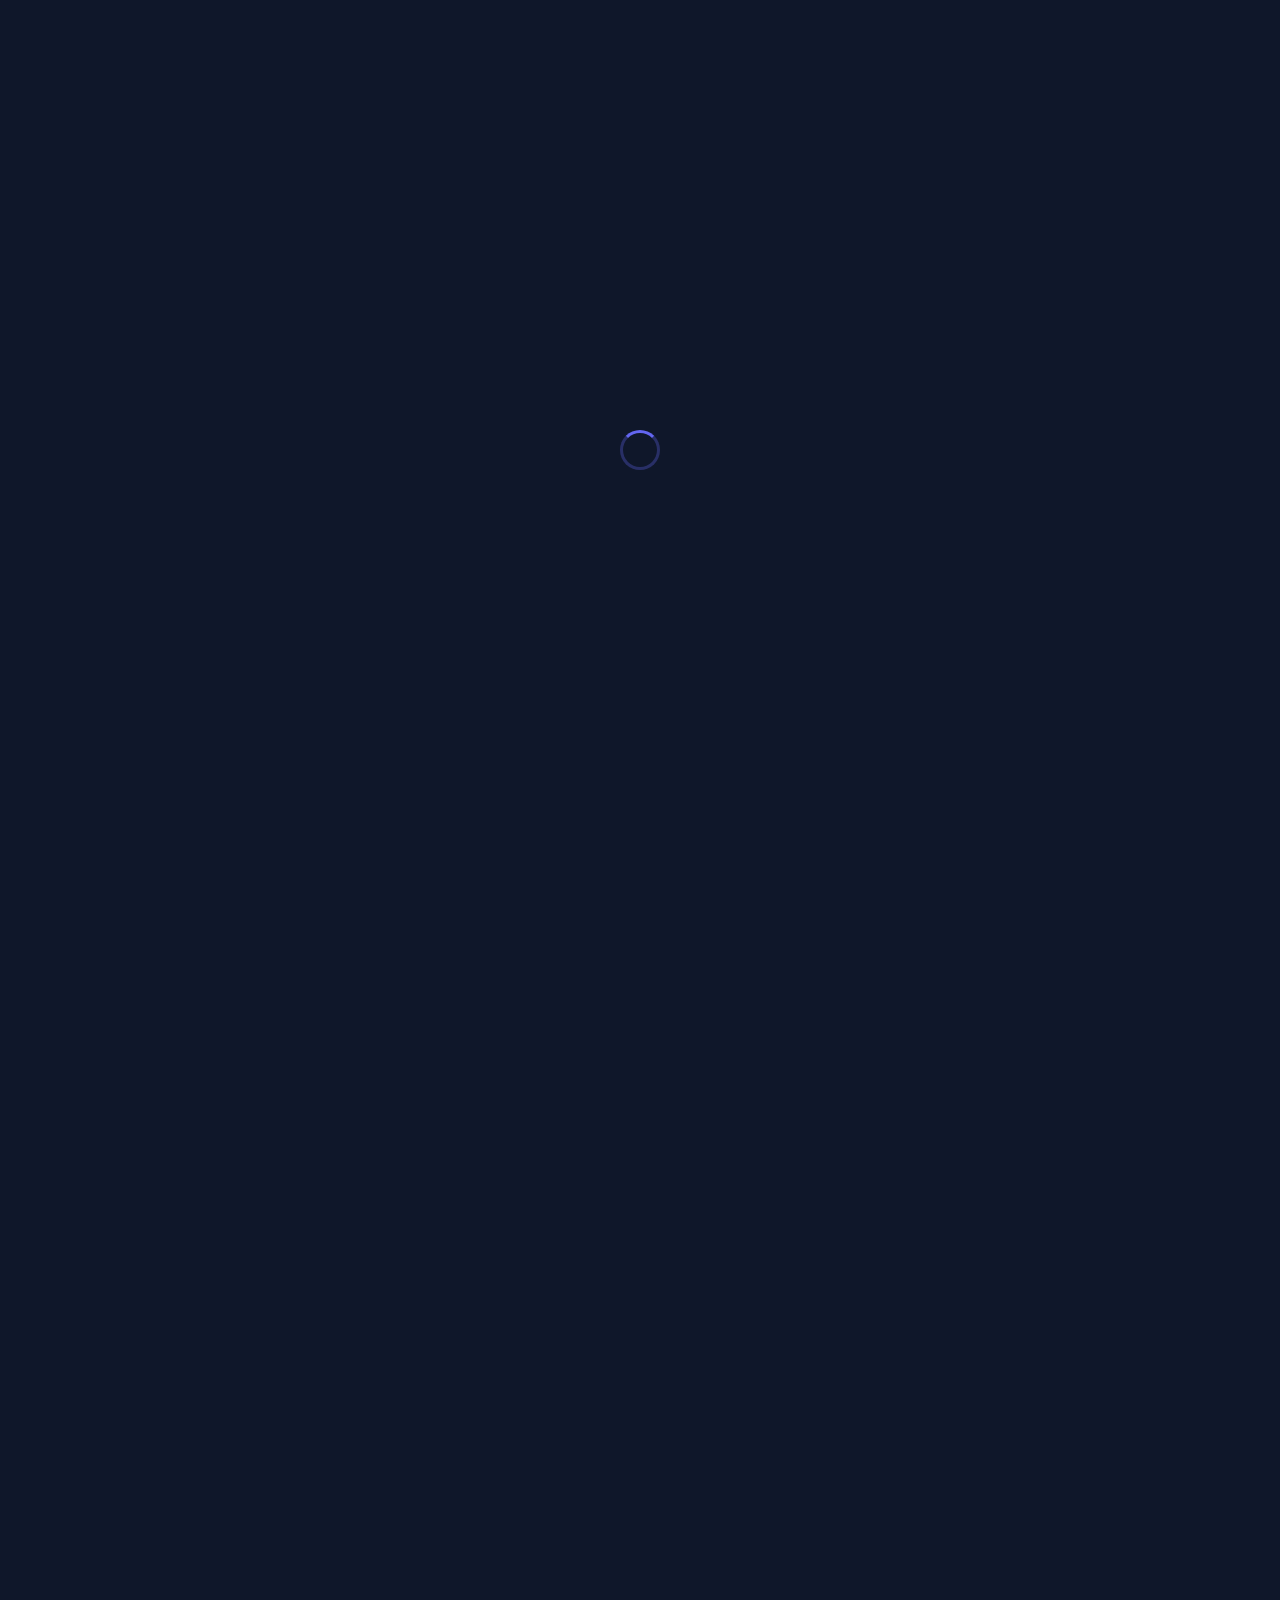
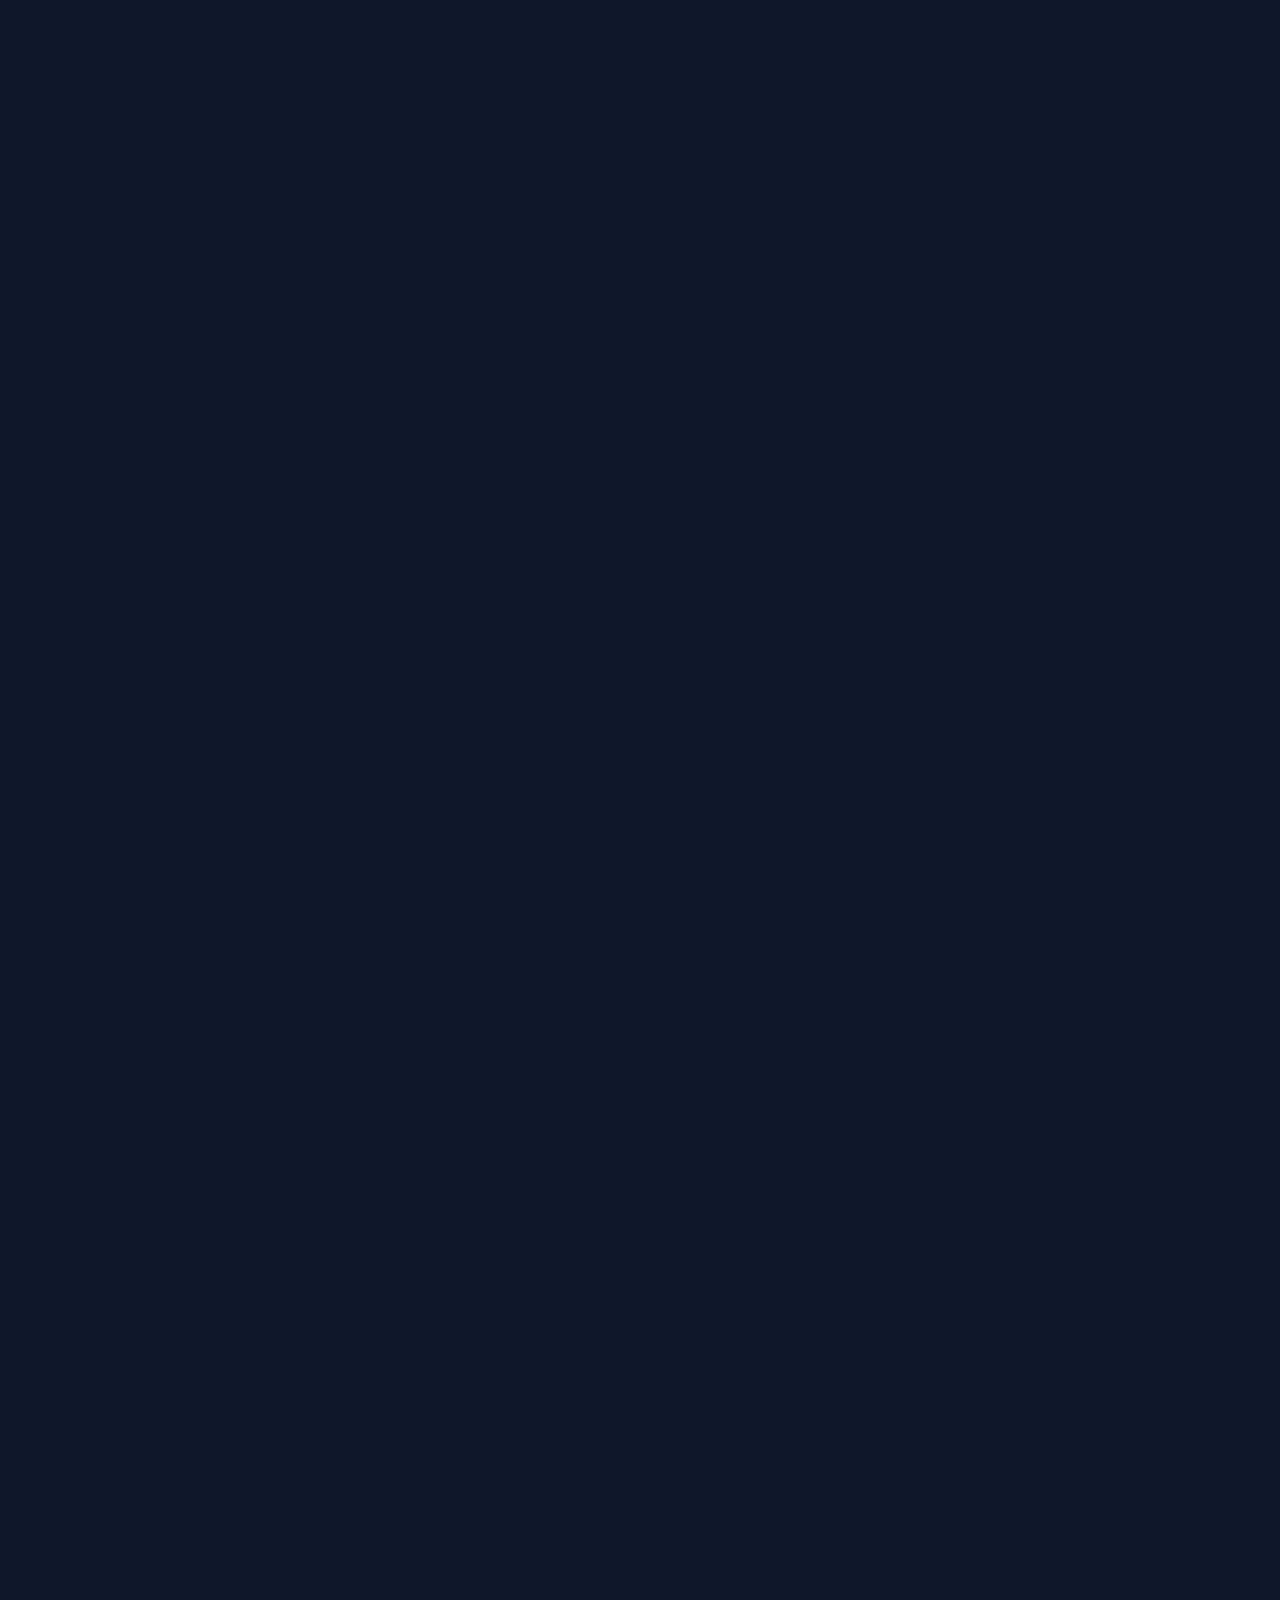
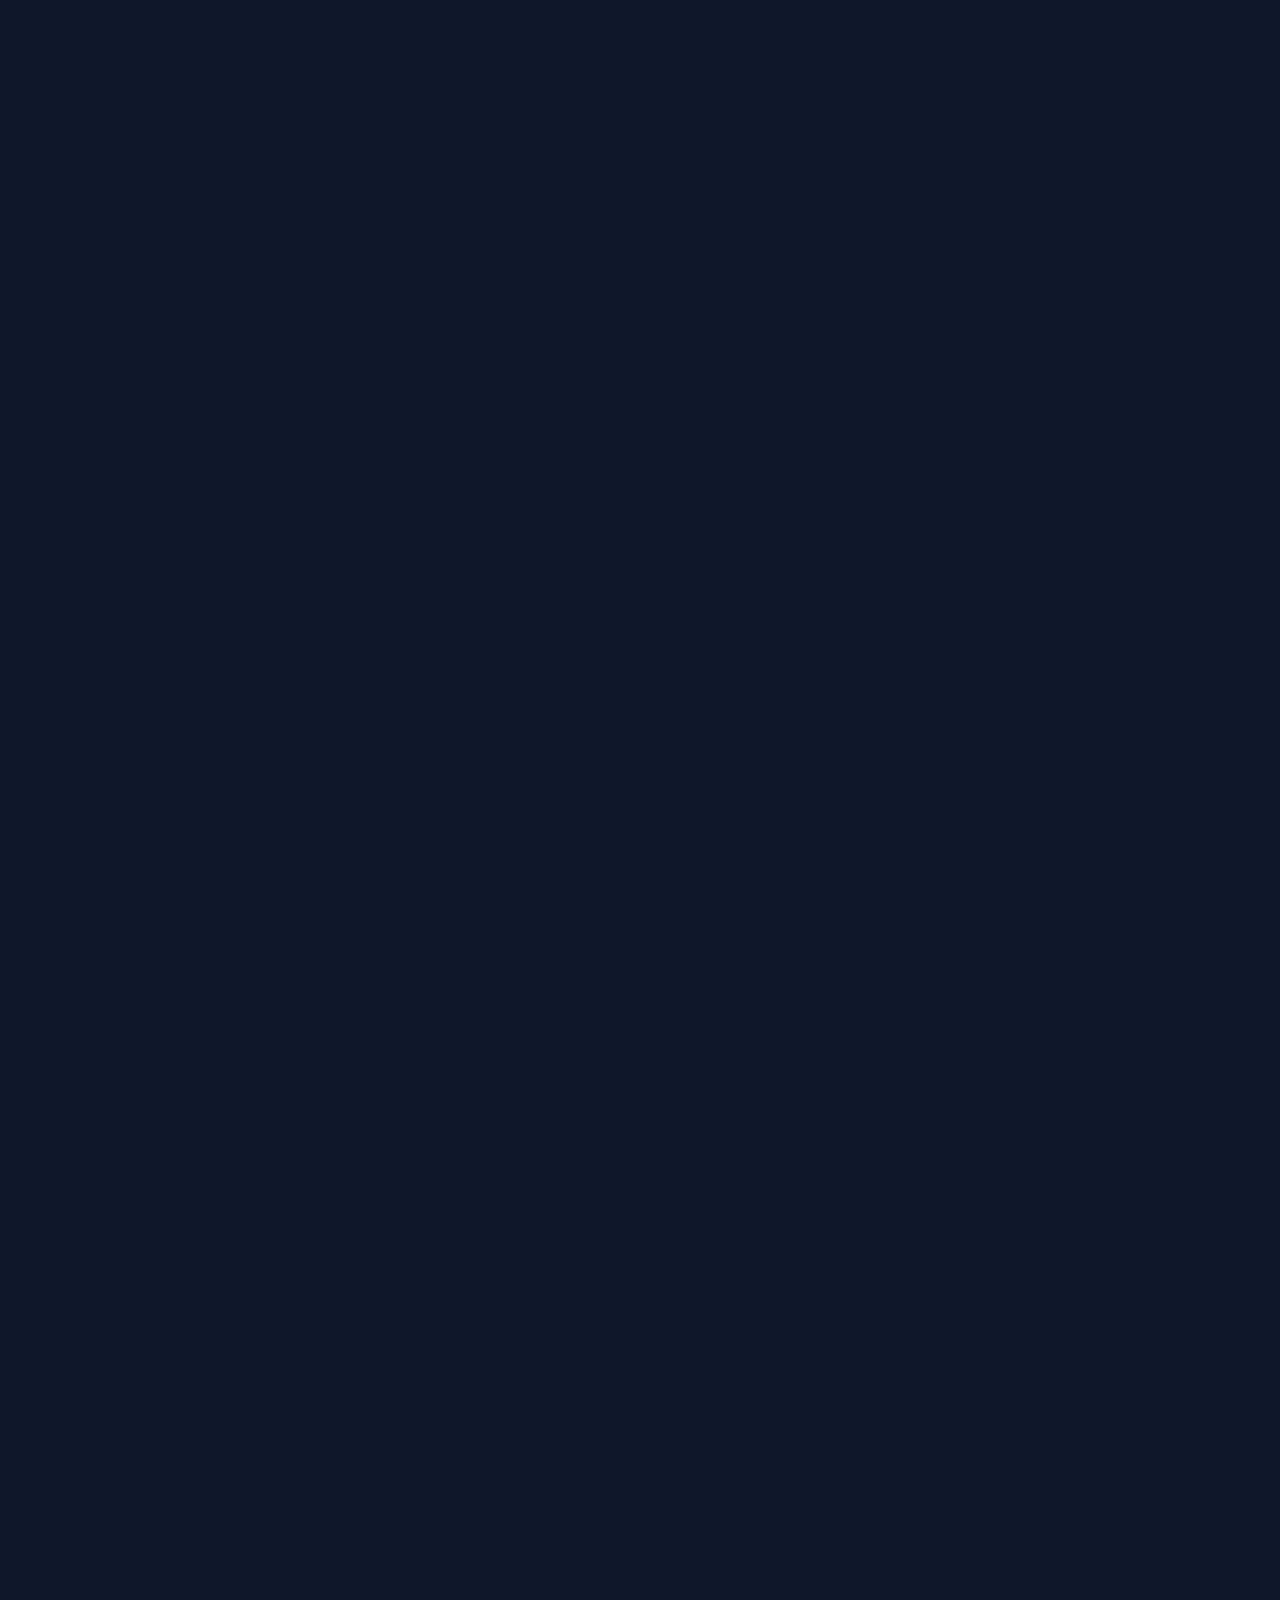
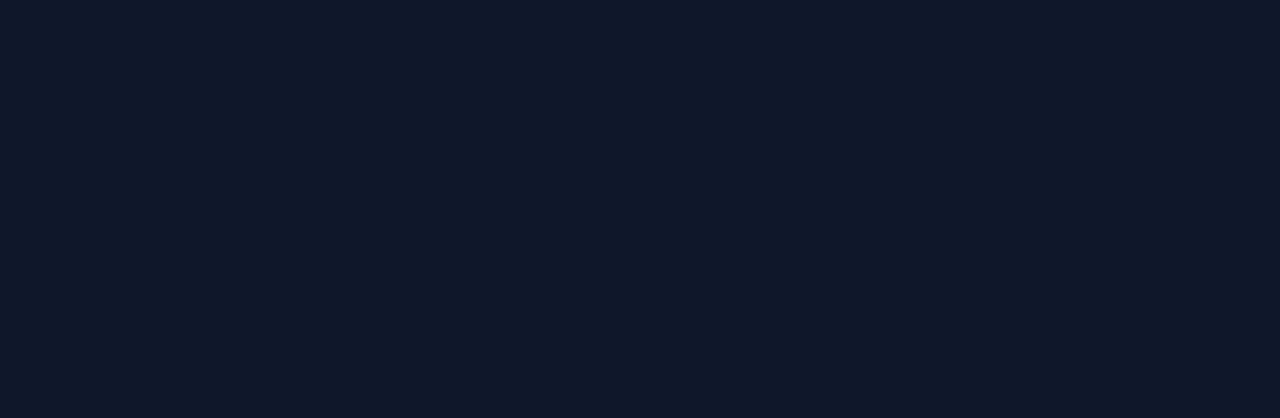
<file: index.html>
<!DOCTYPE html>
<html lang="pt-br">
<head>
    <meta charset="UTF-8">
    <meta name="viewport" content="width=device-width, initial-scale=1.0">
    <meta name="description" content="Portfolio de Fellipe Farias, desenvolvedor full stack especializado em sites profissionais e experiências digitais interativas.">
    <title>Fellipe Farias - Desenvolvedor Full Stack</title>
    <link href="https://cdnjs.cloudflare.com/ajax/libs/font-awesome/6.0.0/css/all.min.css" rel="stylesheet">
    <link rel="stylesheet" href="styles.css">
</head>
<body>
    <!-- Loading Screen -->
    <div class="loading-screen">
        <div class="loader"></div>
    </div>

    <!-- Scroll Progress -->
    <div class="scroll-progress"></div>

    <!-- Custom Cursor -->
    <div class="cursor"></div>
    <div class="cursor-follower"></div>

    <!-- Animated Background -->
    <div class="bg-animation"></div>

    <!-- Navigation -->
    <nav>
        <ul class="nav-links">
            <li><a href="#inicio">Início</a></li>
            <li><a href="#sobre">Sobre</a></li>
            <li><a href="#projetos">Projetos</a></li>
            <li><a href="#servicos">Serviços</a></li>
            <li><a href="#depoimentos">Depoimentos</a></li>
            <li><a href="#contato">Contato</a></li>
        </ul>
    </nav>

    <!-- Hero Section -->
    <section id="inicio" class="hero">
        <div class="floating-element"><div class="floating-shape"></div></div>
        <div class="floating-element"><div class="floating-shape"></div></div>
        <div class="floating-element"><div class="floating-shape"></div></div>
        <div class="floating-element"><div class="floating-shape"></div></div>
        
        <div class="hero-content">
            <h1>FELLIPE FARIAS</h1>
            <div class="hero-subtitle">Desenvolvedor Full Stack</div>
            <p class="hero-description">Transformando ideias em realidade digital através de <strong>criação de sites profissionais</strong> e experiências interativas de última geração.</p>
            <div class="cta-group">
                <a href="#contato" class="cta-primary">Vamos conversar</a>
                <a href="#projetos" class="cta-secondary">Ver projetos</a>
            </div>
        </div>
    </section>

            <!-- About Section -->
        <section id="sobre" class="animate-on-scroll">
            <div class="container">
                <h2 class="section-title">Sobre Mim</h2>
                <div class="about-grid">
                    <div class="about-image">
                        <div class="profile-image">
                            <img src="perfil.jpg" alt="Fellipe Farias dos Santos" class="profile-photo">
                        </div>
                    </div>
                    <div class="about-text">
                        <h3>Fellipe Farias dos Santos</h3>
                        <p>Sou um desenvolvedor full stack apaixonado por criar experiências digitais únicas e impactantes. Com expertise em design responsivo e desenvolvimento web moderno, transformo visões em realidade, seja para sites corporativos, e-commerces ou aplicações interativas.</p>
                        <p>Meu foco é entregar soluções que combinam funcionalidade, estética e performance, sempre com um toque de criatividade. Trabalho com as mais recentes tecnologias para garantir que cada projeto seja memorável e eficaz.</p>
                        <div class="skills-grid">
                            <div class="skill-item">
                                <i class="fab fa-html5"></i>
                                <p>HTML5</p>
                            </div>
                            <div class="skill-item">
                                <i class="fab fa-css3-alt"></i>
                                <p>CSS3</p>
                            </div>
                            <div class="skill-item">
                                <i class="fab fa-js"></i>
                                <p>JavaScript</p>
                            </div>
                            <div class="skill-item">
                                <i class="fab fa-react"></i>
                                <p>React</p>
                            </div>
                            <div class="skill-item">
                                <i class="fab fa-node"></i>
                                <p>Node.js</p>
                            </div>
                            <div class="skill-item">
                                <i class="fas fa-database"></i>
                                <p>MongoDB</p>
                            </div>
                        </div>
                    </div>
                </div>
            </div>
        </section>

    <!-- Projects Section -->
    <section id="projetos" class="animate-on-scroll">
        <div class="container">
            <h2 class="section-title">Projetos</h2>
            <div class="projects-grid">
                <div class="project-card">
                    <div class="project-image">
                        <i class="fas fa-laptop-code"></i>
                    </div>
                    <div class="project-content">
                        <h3>E-commerce Momentum</h3>
                        <p>Uma plataforma de e-commerce personalizada com carrinho, pagamentos e design responsivo.</p>
                        <div class="tech-stack">
                            <span class="tech-tag">React</span>
                            <span class="tech-tag">Node.js</span>
                            <span class="tech-tag">Stripe</span>
                        </div>
                        <a href="project1.html" class="cta-primary">Ver detalhes</a>
                    </div>
                </div>
                <div class="project-card">
                    <div class="project-image">
                        <i class="fas fa-utensils"></i>
                    </div>
                    <div class="project-content">
                        <h3>Village Artesanal Burguer</h3>
                        <p>Site interativo com cardápio dinâmico e pedidos via WhatsApp.</p>
                        <div class="tech-stack">
                            <span class="tech-tag">HTML</span>
                            <span class="tech-tag">Tailwind CSS</span>
                            <span class="tech-tag">JavaScript</span>
                        </div>
                        <a href="project2.html" class="cta-primary">Ver detalhes</a>
                    </div>
                </div>
                <div class="project-card">
                    <div class="project-image">
                        <i class="fas fa-home"></i>
                    </div>
                    <div class="project-content">
                        <h3>Santa Bárbara Resort</h3>
                        <p>Site imobiliário com tour virtual e filtros de propriedades.</p>
                        <div class="tech-stack">
                            <span class="tech-tag">React</span>
                            <span class="tech-tag">Tailwind CSS</span>
                            <span class="tech-tag">Alpine.js</span>
                        </div>
                        <a href="project3.html" class="cta-primary">Ver detalhes</a>
                    </div>
                </div>
            </div>
        </div>
    </section>

    <!-- Services Section -->
    <section id="servicos" class="animate-on-scroll">
        <div class="container">
            <h2 class="section-title">Serviços</h2>
            <div class="services-grid">
                <div class="service-card">
                    <div class="service-icon">
                        <i class="fas fa-code"></i>
                    </div>
                    <h3>Desenvolvimento Web</h3>
                    <p>Criação de sites responsivos com performance e escalabilidade.</p>
                </div>
                <div class="service-card">
                    <div class="service-icon">
                        <i class="fas fa-paint-brush"></i>
                    </div>
                    <h3>Design UI/UX</h3>
                    <p>Interfaces modernas e intuitivas para melhores experiências.</p>
                </div>
                <div class="service-card">
                    <div class="service-icon">
                        <i class="fas fa-mobile-alt"></i>
                    </div>
                    <h3>Aplicações Mobile</h3>
                    <p>Aplicativos híbridos otimizados para iOS e Android.</p>
                </div>
            </div>
        </div>
    </section>

    <!-- Testimonials Section -->
    <section id="depoimentos" class="animate-on-scroll">
        <div class="container">
            <h2 class="section-title">Depoimentos</h2>
            <div class="testimonials-grid">
                <div class="testimonial-card">
                    <div class="testimonial-content">
                        "Fellipe transformou nossa visão em um site incrível!"
                    </div>
                    <div class="testimonial-author">
                        <div class="author-avatar">M</div>
                        <div class="author-info">
                            <h4>Marina Silva</h4>
                            <p>CEO, Momentum Resorts</p>
                        </div>
                    </div>
                </div>
                <div class="testimonial-card">
                    <div class="testimonial-content">
                        "Excepcional! Aumentou o engajamento dos clientes."
                    </div>
                    <div class="testimonial-author">
                        <div class="author-avatar">J</div>
                        <div class="author-info">
                            <h4>João Mendes</h4>
                            <p>Dono, Village Artesanal Burguer</p>
                        </div>
                    </div>
                </div>
                <div class="testimonial-card">
                    <div class="testimonial-content">
                        "Profissionalismo e criatividade de alto nível."
                    </div>
                    <div class="testimonial-author">
                        <div class="author-avatar">L</div>
                        <div class="author-info">
                            <h4>Lucas Ferreira</h4>
                            <p>Gerente, Santa Bárbara Resort</p>
                        </div>
                    </div>
                </div>
            </div>
        </div>
    </section>

    <!-- Contact Section -->
    <section id="contato" class="animate-on-scroll">
        <div class="container">
            <h2 class="section-title">Contato</h2>
            <div class="contact-grid">
                <div class="contact-info">
                    <h3>Entre em Contato</h3>
                    <p>Transforme suas ideias em realidade! Envie uma mensagem ou me siga nas redes.</p>
                    <div class="contact-item">
                        <i class="fas fa-envelope"></i>
                        <p>fellipe.farias.santos@hmail.com</p>
                    </div>
                    <div class="contact-item">
                        <i class="fas fa-phone"></i>
                        <p>+55 (14) 99674-7772</p>
                    </div>
                    <div class="social-links">
                        <a href="www.linkedin.com/in/farias07br" class="social-link" target="_blank">
                            <i class="fab fa-linkedin"></i>
                        </a>
                        <a href="https://github.com/farias000" class="social-link" target="_blank">
                            <i class="fab fa-github"></i>
                        </a>
                        <a href="https://www.instagram.com/fellipeezl/" class="social-link" target="_blank">
                            <i class="fab fa-instagram"></i>
                        </a>
                    </div>
                </div>
                <div class="contact-form">
                    <form id="contact-form">
                        <div class="form-group">
                            <label for="name">Nome</label>
                            <input type="text" id="name" name="name" required>
                        </div>
                        <div class="form-group">
                            <label for="email">E-mail</label>
                            <input type="email" id="email" name="email" required>
                        </div>
                        <div class="form-group">
                            <label for="message">Mensagem</label>
                            <textarea id="message" name="message" required></textarea>
                        </div>
                        <button type="submit" class="submit-btn">Enviar Mensagem</button>
                    </form>
                </div>
            </div>
        </div>
    </section>

    <script src="script.js"></script>
            <!-- EmailJS scripts -->
        <script src="https://cdn.emailjs.com/dist/email.min.js"></script>
        <script>
        const PUBLIC_KEY = "MnQwFIcXJCzmFKoxK";
        const SERVICE_ID = "service_t62cy2e";
        const TEMPLATE_ID = "template_lpzk90l";

        emailjs.init(PUBLIC_KEY);

        document.getElementById("contact-form").addEventListener("submit", function (e) {
            e.preventDefault();

            emailjs.sendForm(SERVICE_ID, TEMPLATE_ID, this)
            .then(() => {
                alert("Mensagem enviada com sucesso!");
                this.reset();
            })
            .catch((error) => {
                alert("Erro ao enviar mensagem. Tente novamente.");
                console.error("Erro:", error);
            });
        });
        </script>


</body>
</html>
</file>
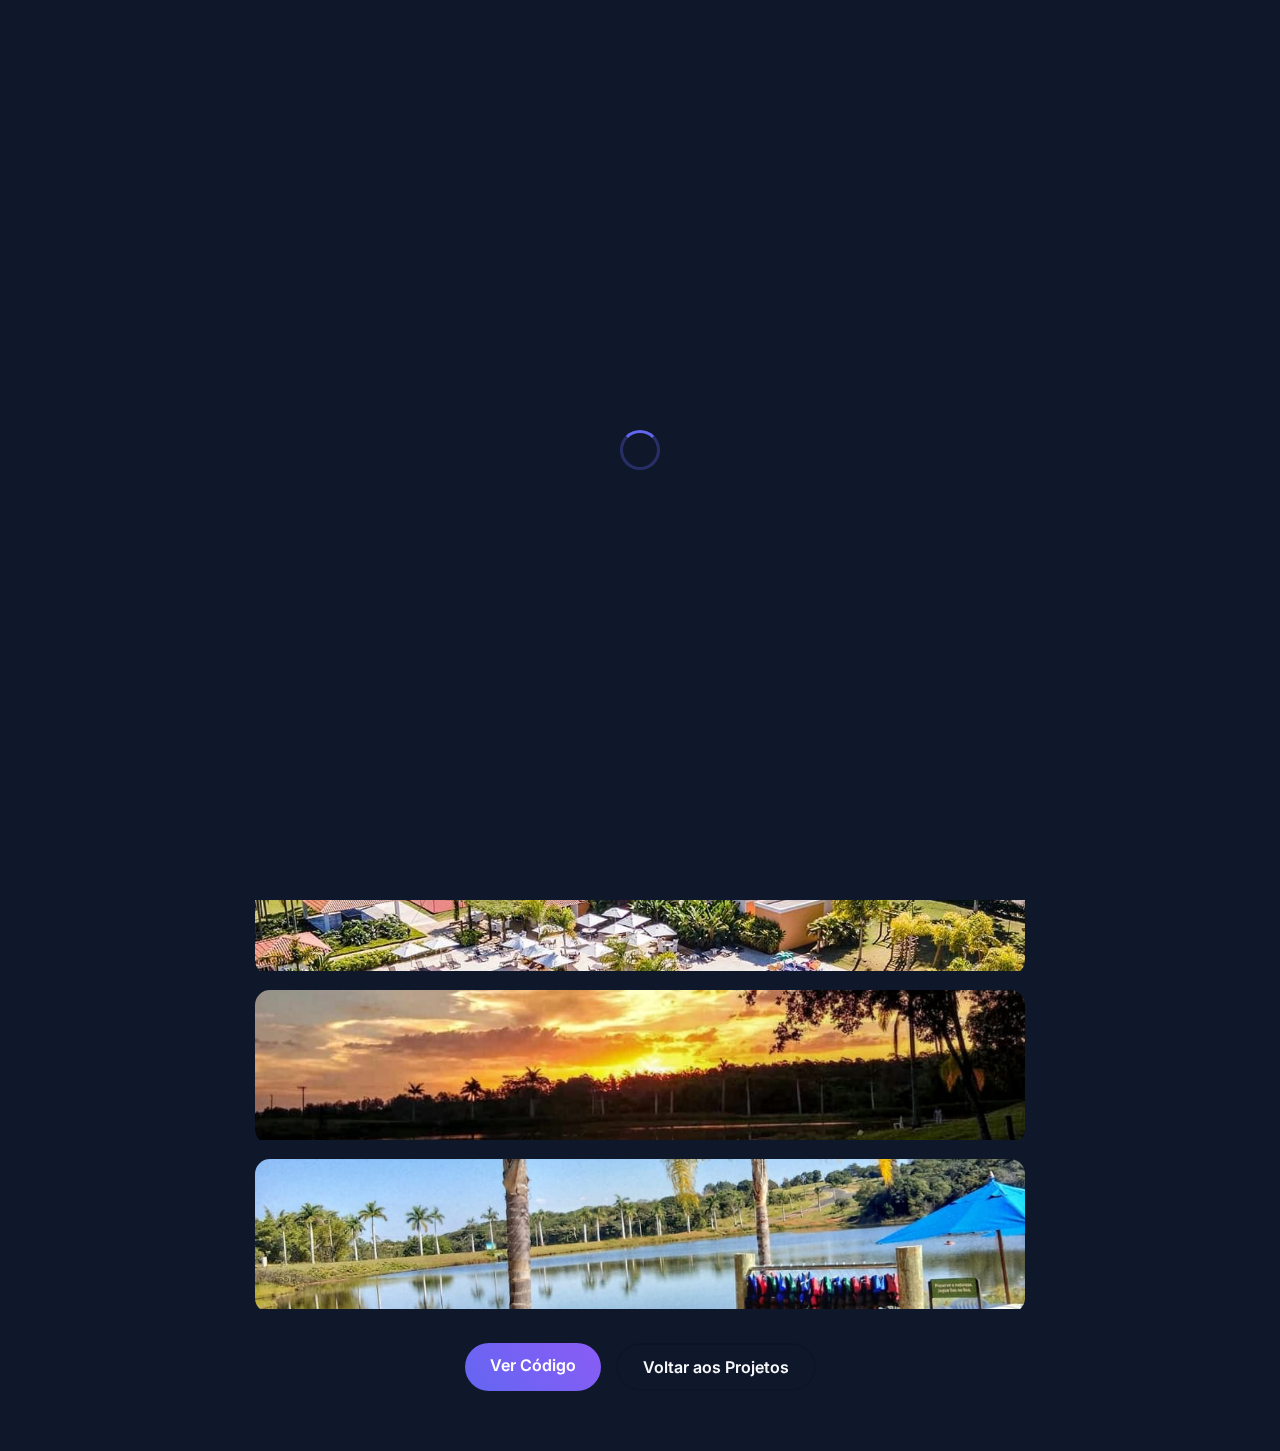
<file: project1.html>
<!DOCTYPE html>
<html lang="pt-br">
<head>
    <meta charset="UTF-8">
    <meta name="viewport" content="width=device-width, initial-scale=1.0">
    <title>E-commerce Momentum - Fellipe Farias</title>
    <link href="https://cdnjs.cloudflare.com/ajax/libs/font-awesome/6.0.0/css/all.min.css" rel="stylesheet">
    <link rel="stylesheet" href="styles.css">
</head>
<body>
    <!-- Loading Screen -->
    <div class="loading-screen">
        <div class="loader"></div>
    </div>

    <!-- Scroll Progress -->
    <div class="scroll-progress"></div>

    <!-- Custom Cursor -->
    <div class="cursor"></div>
    <div class="cursor-follower"></div>

    <!-- Animated Background -->
    <div class="bg-animation"></div>

    <!-- Navigation -->
    <nav>
        <ul class="nav-links">
            <li><a href="index.html#inicio">Início</a></li>
            <li><a href="index.html#sobre">Sobre</a></li>
            <li><a href="index.html#projetos">Projetos</a></li>
            <li><a href="index.html#servicos">Serviços</a></li>
            <li><a href="index.html#depoimentos">Depoimentos</a></li>
            <li><a href="index.html#contato">Contato</a></li>
        </ul>
    </nav>

    <!-- Project Hero Section -->
    <section class="project-hero">
        <div class="project-hero-content">
            <h1>E-commerce Momentum</h1>
            <p>Uma plataforma de e-commerce personalizada para a Momentum Resorts, com carrinho de compras, integração de pagamentos e design responsivo.</p>
            <a href="https://santabarbararesortresidence.github.io/Rafael/" class="cta-primary" target="_blank">Visitar Site</a>
        </div>
    </section>

    <!-- Project Details -->
    <section class="project-details animate-on-scroll">
        <div class="container">
            <h2>Detalhes do Projeto</h2>
            <p>Este projeto foi desenvolvido para a Momentum Resorts, uma rede de resorts de luxo que precisava de uma plataforma de e-commerce robusta. O site inclui um carrinho de compras dinâmico, integração com Stripe para pagamentos seguros, e um design responsivo que garante uma experiência fluida em dispositivos móveis e desktops.</p>
            <p>Além disso, implementei otimização de SEO, acessibilidade (WCAG 2.1) e animações sutis para aumentar o engajamento do usuário. O backend foi construído com Node.js e MongoDB, garantindo escalabilidade e performance.</p>
            <div class="tech-stack">
                <span class="tech-tag">React</span>
                <span class="tech-tag">Node.js</span>
                <span class="tech-tag">Stripe</span>
                <span class="tech-tag">MongoDB</span>
            </div>
            <div class="project-gallery">
                <div class="gallery-item">
                    <img src="lazer.jpg" alt="Momentum E-commerce Screenshot 1">
                </div>
                <div class="gallery-item">
                    <img src="paisagem.jpg" alt="Momentum E-commerce Screenshot 2">
                </div>
                <div class="gallery-item">
                    <img src="paisagem3.jpg" alt="Momentum E-commerce Screenshot 3">
                </div>
            </div>
            <div class="project-links">
                <a href="https://github.com/SantaBarbaraResortResidence/Rafael/blob/main/index.html" class="cta-primary" target="_blank">Ver Código</a>
                <a href="index.html#projetos" class="cta-secondary">Voltar aos Projetos</a>
            </div>
        </div>
    </section>

    <script src="script.js"></script>
</body>
</html>
</file>
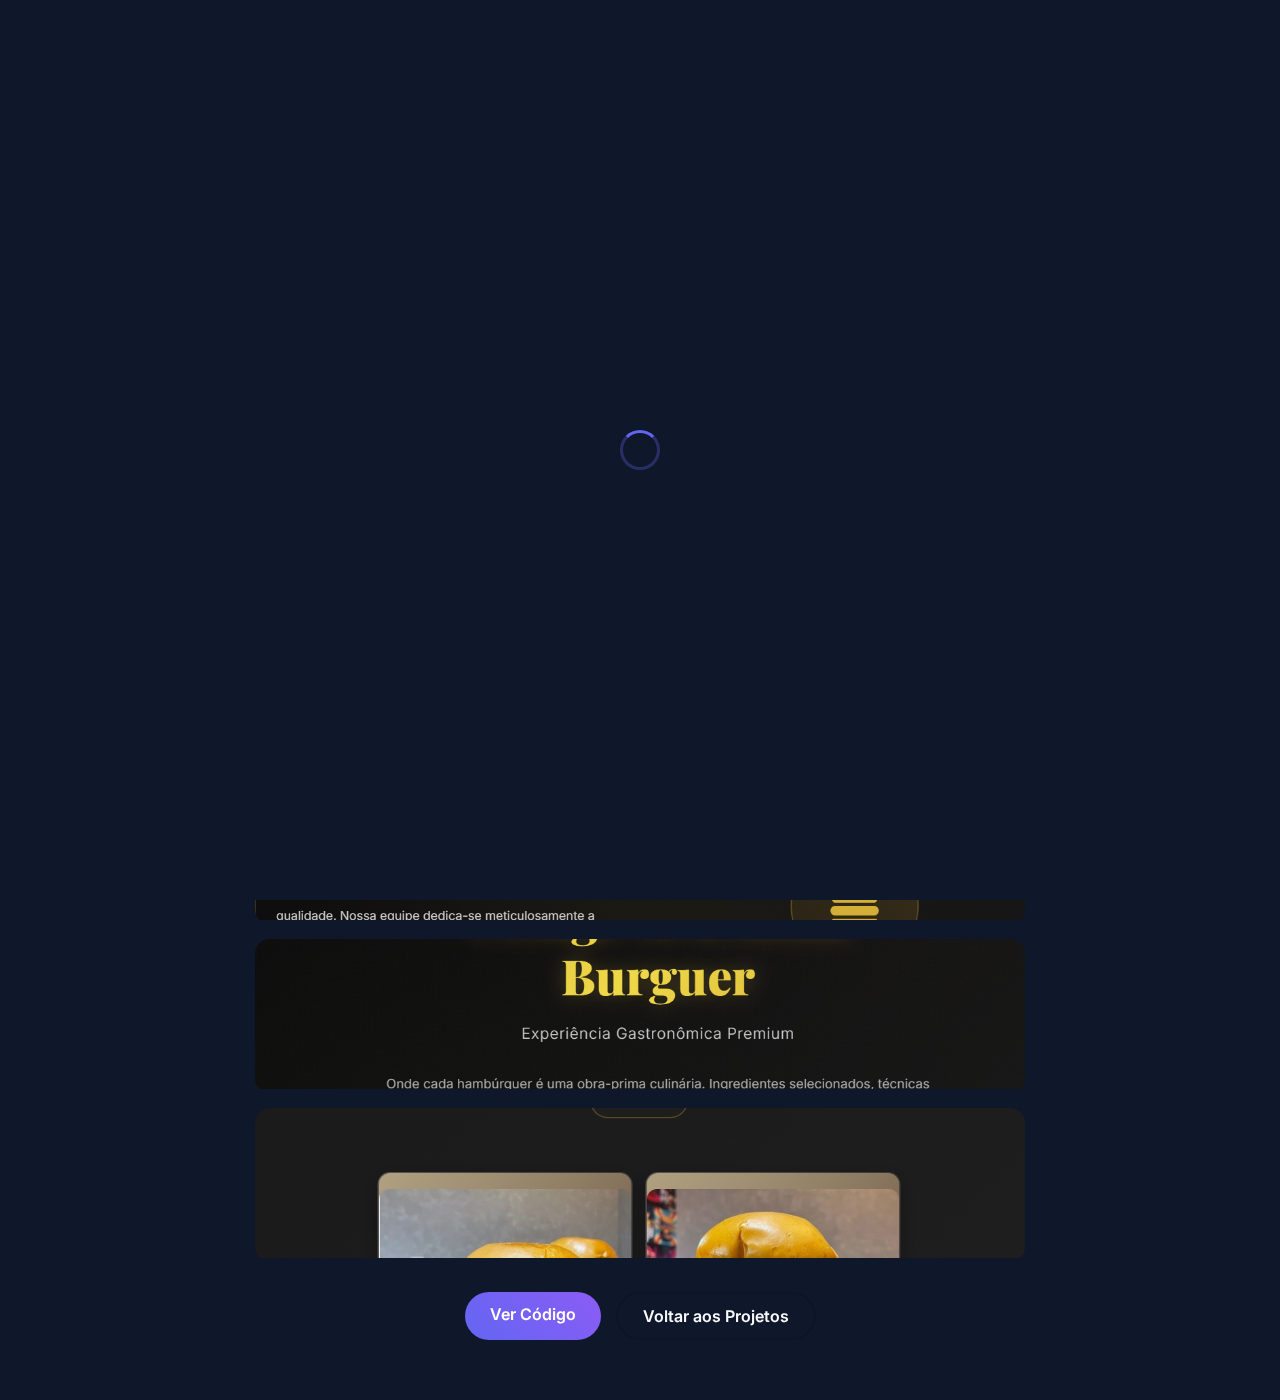
<file: project2.html>
<!DOCTYPE html>
<html lang="pt-br">
<head>
    <meta charset="UTF-8">
    <meta name="viewport" content="width=device-width, initial-scale=1.0">
    <title>Village Artesanal Burguer - Fellipe Farias</title>
    <link href="https://cdnjs.cloudflare.com/ajax/libs/font-awesome/6.0.0/css/all.min.css" rel="stylesheet">
    <link rel="stylesheet" href="styles.css">
</head>
<body>
    <!-- Loading Screen -->
    <div class="loading-screen">
        <div class="loader"></div>
    </div>

    <!-- Scroll Progress -->
    <div class="scroll-progress"></div>

    <!-- Custom Cursor -->
    <div class="cursor"></div>
    <div class="cursor-follower"></div>

    <!-- Animated Background -->
    <div class="bg-animation"></div>

    <!-- Navigation -->
    <nav>
        <ul class="nav-links">
            <li><a href="index.html#inicio">Início</a></li>
            <li><a href="index.html#sobre">Sobre</a></li>
            <li><a href="index.html#projetos">Projetos</a></li>
            <li><a href="index.html#servicos">Serviços</a></li>
            <li><a href="index.html#depoimentos">Depoimentos</a></li>
            <li><a href="index.html#contato">Contato</a></li>
        </ul>
    </nav>

    <!-- Project Hero Section -->
    <section class="project-hero">
        <div class="project-hero-content">
            <h1>Village Artesanal Burguer</h1>
            <p>Site interativo para uma hamburgueria premium, com cardápio dinâmico, pedidos via WhatsApp e animações visuais envolventes.</p>
            <a href="https://villageburguer.github.io/History/" class="cta-primary" target="_blank">Visitar Site</a>
        </div>
    </section>

    <!-- Project Details -->
    <section class="project-details animate-on-scroll">
        <div class="container">
            <h2>Detalhes do Projeto</h2>
            <p>Este site foi criado para a Village Artesanal Burguer, uma hamburgueria que buscava uma presença digital vibrante. O projeto inclui um cardápio interativo com filtros, integração com WhatsApp para pedidos diretos, e animações que refletem a identidade da marca.</p>
            <p>O design foi construído com Tailwind CSS para agilidade e responsividade, enquanto o JavaScript gerencia as interações dinâmicas. O site é otimizado para carregamento rápido e SEO local.</p>
            <div class="tech-stack">
                <span class="tech-tag">HTML</span>
                <span class="tech-tag">Tailwind CSS</span>
                <span class="tech-tag">JavaScript</span>
            </div>
            <div class="project-gallery">
                <div class="gallery-item">
                    <img src="village1.png" alt="Village Burguer Screenshot 1">
                </div>
                <div class="gallery-item">
                    <img src="village2.png" alt="Village Burguer Screenshot 2">
                </div>
                <div class="gallery-item">
                    <img src="village3.png" alt="Village Burguer Screenshot 3">
                </div>
            </div>
            <div class="project-links">
                <a href="https://github.com/VillageBurguer/History/blob/main/index.html" class="cta-primary" target="_blank">Ver Código</a>
                <a href="index.html#projetos" class="cta-secondary">Voltar aos Projetos</a>
            </div>
        </div>
    </section>

    <script src="script.js"></script>
</body>
</html>
</file>
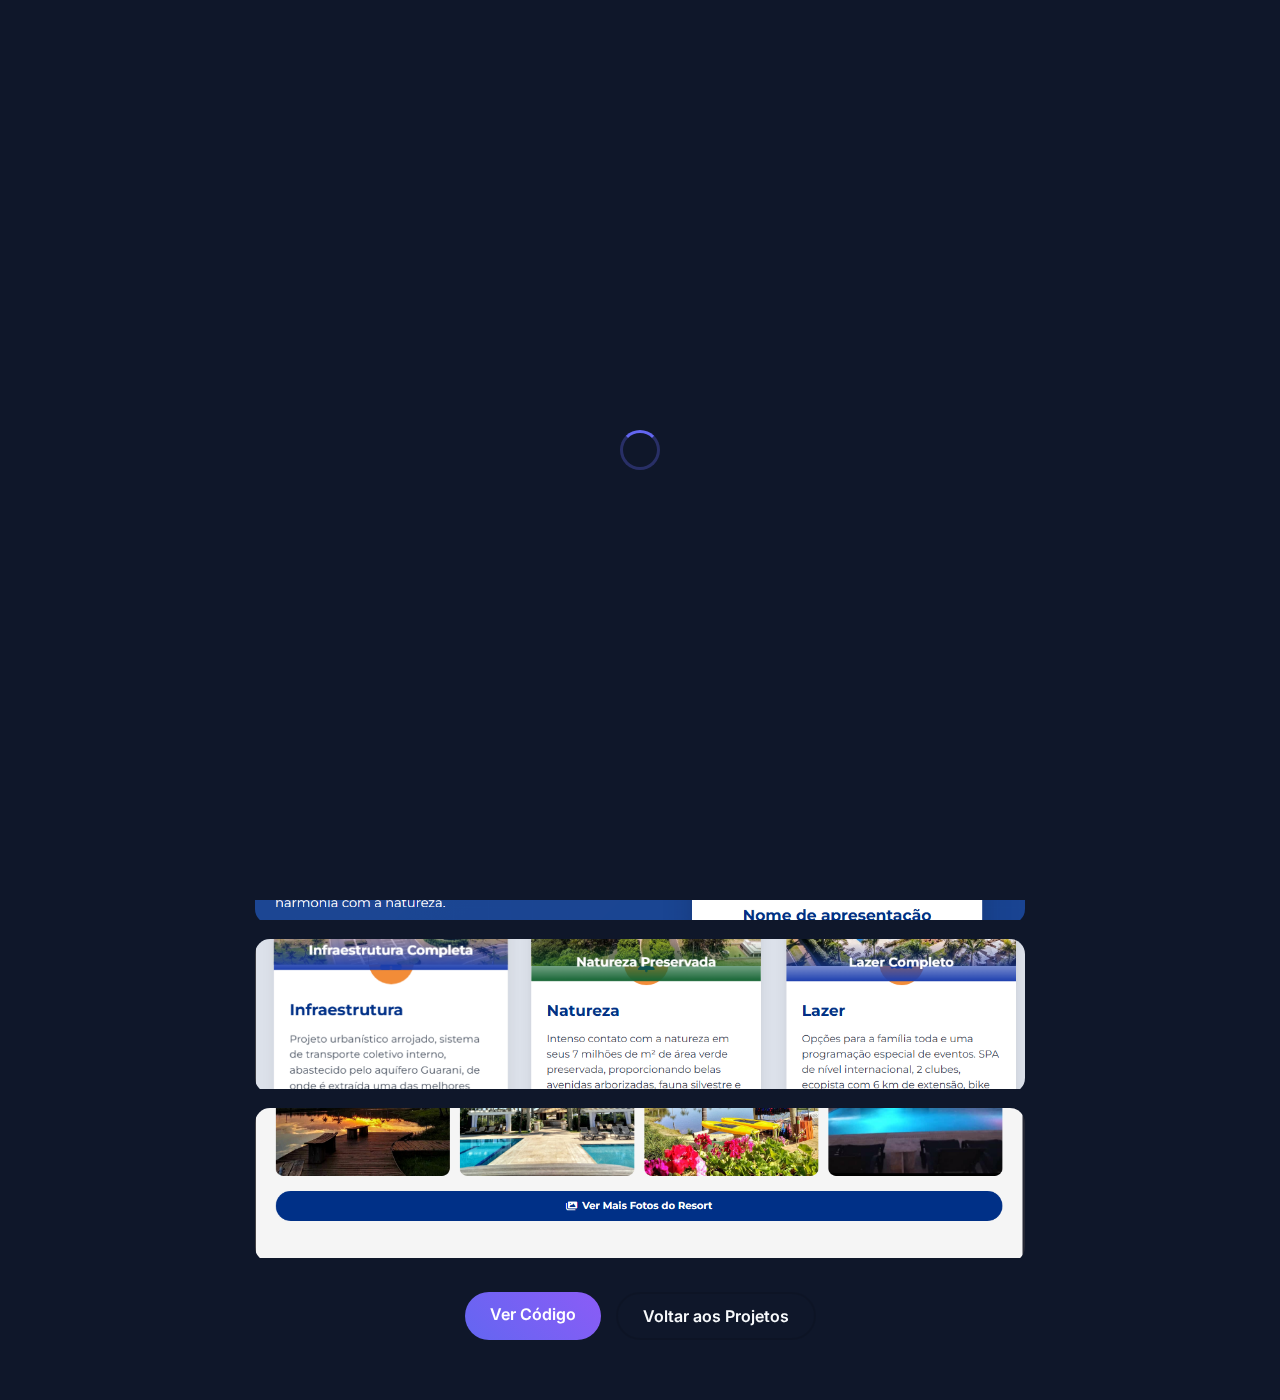
<file: project3.html>
<!DOCTYPE html>
<html lang="pt-br">
<head>
    <meta charset="UTF-8">
    <meta name="viewport" content="width=device-width, initial-scale=1.0">
    <title>Santa Bárbara Resort - Fellipe Farias</title>
    <link href="https://cdnjs.cloudflare.com/ajax/libs/font-awesome/6.0.0/css/all.min.css" rel="stylesheet">
    <link rel="stylesheet" href="styles.css">
</head>
<body>
    <!-- Loading Screen -->
    <div class="loading-screen">
        <div class="loader"></div>
    </div>

    <!-- Scroll Progress -->
    <div class="scroll-progress"></div>

    <!-- Custom Cursor -->
    <div class="cursor"></div>
    <div class="cursor-follower"></div>

    <!-- Animated Background -->
    <div class="bg-animation"></div>

    <!-- Navigation -->
    <nav>
        <ul class="nav-links">
            <li><a href="index.html#inicio">Início</a></li>
            <li><a href="index.html#sobre">Sobre</a></li>
            <li><a href="index.html#projetos">Projetos</a></li>
            <li><a href="index.html#servicos">Serviços</a></li>
            <li><a href="index.html#depoimentos">Depoimentos</a></li>
            <li><a href="index.html#contato">Contato</a></li>
        </ul>
    </nav>

    <!-- Project Hero Section -->
    <section class="project-hero">
        <div class="project-hero-content">
            <h1>Santa Bárbara Resort</h1>
            <p>Site imobiliário com tour virtual, filtros de propriedades e formulário de contato integrado, otimizado para SEO e acessibilidade.</p>
            <a href="https://santabarbararesortresidence.github.io/modelo/" class="cta-primary" target="_blank">Visitar Site</a>
        </div>
    </section>

    <!-- Project Details -->
    <section class="project-details animate-on-scroll">
        <div class="container">
            <h2>Detalhes do Projeto</h2>
            <p>Este projeto foi desenvolvido para o Santa Bárbara Resort, oferecendo uma experiência digital premium para clientes em busca de propriedades de alto padrão. O site inclui um tour virtual em 360°, filtros interativos para busca de imóveis, e um formulário de contato integrado.</p>
            <p>O front-end foi construído com React e Tailwind CSS, com Alpine.js para interações leves. O site é totalmente acessível e otimizado para motores de busca, aumentando a visibilidade do resort.</p>
            <div class="tech-stack">
                <span class="tech-tag">React</span>
                <span class="tech-tag">Tailwind CSS</span>
                <span class="tech-tag">Alpine.js</span>
            </div>
            <div class="project-gallery">
                <div class="gallery-item">
                    <img src="sbrr1.png" alt="Santa Bárbara Resort Screenshot 1">
                </div>
                <div class="gallery-item">
                    <img src="sbrr2.png" alt="Santa Bárbara Resort Screenshot 2">
                </div>
                <div class="gallery-item">
                    <img src="sbrr3.png" alt="Santa Bárbara Resort Screenshot 3">
                </div>
            </div>
            <div class="project-links">
                <a href="https://github.com/SantaBarbaraResortResidence/modelo/blob/main/index.html" class="cta-primary" target="_blank">Ver Código</a>
                <a href="index.html#projetos" class="cta-secondary">Voltar aos Projetos</a>
            </div>
        </div>
    </section>

    <script src="script.js"></script>
</body>
</html>
</file>
<file: styles.css>
@import url('https://fonts.googleapis.com/css2?family=Inter:wght@300;400;500;600;700;800;900&display=swap');

* {
    margin: 0;
    padding: 0;
    box-sizing: border-box;
}

:root {
    --primary: #6366f1;
    --secondary: #8b5cf6;
    --accent: #06b6d4;
    --dark: #0f172a;
    --light: #f8fafc;
    --glass: rgba(255, 255, 255, 0.1);
    --glass-dark: rgba(0, 0, 0, 0.1);
}

body {
    font-family: 'Inter', sans-serif;
    background: var(--dark);
    color: var(--light);
    overflow-x: hidden;
}

/* Desativar cursor personalizado em dispositivos móveis */
@media (hover: none) {
    .cursor, .cursor-follower {
        display: none;
    }
    body {
        cursor: auto;
    }
}

/* Animated Background */
.bg-animation {
    position: fixed;
    top: 0;
    left: 0;
    width: 100%;
    height: 100%;
    z-index: -1;
    background: linear-gradient(45deg, #0f172a, #1e293b, #334155);
    background-size: 400% 400%;
    animation: gradientShift 15s ease infinite;
}

.bg-animation::before {
    content: '';
    position: absolute;
    top: 0;
    left: 0;
    width: 100%;
    height: 100%;
    background: radial-gradient(circle at 20% 50%, rgba(99, 102, 241, 0.1) 0%, transparent 50%),
                radial-gradient(circle at 80% 20%, rgba(139, 92, 246, 0.1) 0%, transparent 50%),
                radial-gradient(circle at 40% 80%, rgba(6, 182, 212, 0.1) 0%, transparent 50%);
    animation: floatBg 20s ease-in-out infinite;
}

@keyframes gradientShift {
    0% { background-position: 0% 50%; }
    50% { background-position: 100% 50%; }
    100% { background-position: 0% 50%; }
}

@keyframes floatBg {
    0%, 100% { transform: translateY(0px) rotate(0deg); }
    33% { transform: translateY(-30px) rotate(120deg); }
    66% { transform: translateY(15px) rotate(240deg); }
}

/* Navigation */
nav {
    position: fixed;
    top: 10px;
    left: 50%;
    transform: translateX(-50%);
    z-index: 1000;
    background: var(--glass);
    backdrop-filter: blur(20px);
    border-radius: 50px;
    padding: 10px 15px;
    border: 1px solid var(--glass-dark);
    transition: all 0.3s ease;
}

nav:hover {
    background: rgba(255, 255, 255, 0.1);
    transform: translateX(-50%) scale(1.05);
}

.nav-links {
    display: flex;
    list-style: none;
    gap: 20px;
    align-items: center;
    flex-wrap: wrap;
    justify-content: center;
}

.nav-links a {
    color: var(--light);
    text-decoration: none;
    font-weight: 500;
    font-size: 12px;
    transition: all 0.3s ease;
    padding: 6px 12px;
    border-radius: 25px;
}

.nav-links a:hover {
    background: rgba(99, 102, 241, 0.2);
    transform: translateY(-2px);
}

.nav-links a::after {
    content: '';
    position: absolute;
    bottom: -5px;
    left: 50%;
    width: 0;
    height: 2px;
    background: var(--primary);
    transition: all 0.3s ease;
    transform: translateX(-50%);
}

.nav-links a:hover::after {
    width: 100%;
}

/* Hero Section */
.hero {
    height: 100vh;
    display: flex;
    align-items: center;
    justify-content: center;
    position: relative;
    overflow: hidden;
}

.hero-content {
    text-align: center;
    z-index: 2;
    max-width: 800px;
    padding: 0 15px;
}

.hero-content h1 {
    font-size: clamp(2rem, 6vw, 5rem);
    font-weight: 900;
    margin-bottom: 15px;
    background: linear-gradient(45deg, var(--primary), var(--secondary), var(--accent));
    background-size: 200% 200%;
    -webkit-background-clip: text;
    -webkit-text-fill-color: transparent;
    background-clip: text;
    animation: gradientText 3s ease infinite;
    line-height: 1.1;
}

@keyframes gradientText {
    0% { background-position: 0% 50%; }
    50% { background-position: 100% 50%; }
    100% { background-position: 0% 50%; }
}

.hero-subtitle {
    font-size: clamp(1rem, 2.5vw, 1.5rem);
    font-weight: 300;
    margin-bottom: 20px;
    opacity: 0.8;
}

.hero-description {
    font-size: 0.9rem;
    opacity: 0.6;
    margin-bottom: 30px;
}

.cta-group {
    display: flex;
    gap: 15px;
    justify-content: center;
    flex-wrap: wrap;
}

.cta-primary, .cta-secondary {
    padding: 12px 25px;
    border-radius: 50px;
    text-decoration: none;
    font-weight: 600;
    transition: all 0.3s ease;
    position: relative;
    overflow: hidden;
}

.cta-primary {
    background: linear-gradient(45deg, var(--primary), var(--secondary));
    color: white;
}

.cta-primary::before {
    content: '';
    position: absolute;
    top: 0;
    left: -100%;
    width: 100%;
    height: 100%;
    background: linear-gradient(90deg, transparent, rgba(255,255,255,0.3), transparent);
    transition: all 0.5s ease;
}

.cta-primary:hover::before {
    left: 100%;
}

.cta-primary:hover {
    transform: translateY(-3px);
    box-shadow: 0 20px 40px rgba(99, 102, 241, 0.3);
}

.cta-secondary {
    background: transparent;
    color: var(--light);
    border: 2px solid var(--glass-dark);
    backdrop-filter: blur(10px);
}

.cta-secondary:hover {
    background: var(--glass);
    border-color: var(--primary);
    transform: translateY(-3px);
}

/* Floating Elements */
.floating-element {
    position: absolute;
    animation: float 6s ease-in-out infinite;
}

.floating-element:nth-child(1) { top: 10%; left: 10%; animation-delay: 0s; }
.floating-element:nth-child(2) { top: 20%; right: 10%; animation-delay: -2s; }
.floating-element:nth-child(3) { bottom: 20%; left: 15%; animation-delay: -4s; }
.floating-element:nth-child(4) { bottom: 10%; right: 15%; animation-delay: -1s; }

@keyframes float {
    0%, 100% { transform: translateY(0px) rotate(0deg); }
    33% { transform: translateY(-20px) rotate(120deg); }
    66% { transform: translateY(10px) rotate(240deg); }
}

.floating-shape {
    width: 40px;
    height: 40px;
    background: linear-gradient(45deg, var(--primary), var(--secondary));
    border-radius: 12px;
    opacity: 0.1;
    filter: blur(1px);
}

/* Sections */
section {
    padding: 60px 0;
    position: relative;
}

.container {
    max-width: 1200px;
    margin: 0 auto;
    padding: 0 15px;
}

.section-title {
    font-size: clamp(1.5rem, 4vw, 3rem);
    font-weight: 800;
    text-align: center;
    margin-bottom: 40px;
    position: relative;
}

.section-title::before {
    content: '';
    position: absolute;
    top: 50%;
    left: 50%;
    width: 80px;
    height: 80px;
    background: radial-gradient(circle, var(--primary), transparent);
    transform: translate(-50%, -50%);
    z-index: -1;
    opacity: 0.1;
    border-radius: 50%;
}

/* Glass Card */
.glass-card {
    background: var(--glass);
    backdrop-filter: blur(20px);
    border-radius: 20px;
    border: 1px solid var(--glass-dark);
    padding: 20px;
    transition: all 0.3s ease;
    position: relative;
    overflow: hidden;
}

.glass-card::before {
    content: '';
    position: absolute;
    top: 0;
    left: -100%;
    width: 100%;
    height: 100%;
    background: linear-gradient(90deg, transparent, rgba(255,255,255,0.1), transparent);
    transition: all 0.5s ease;
}

.glass-card:hover::before {
    left: 100%;
}

.glass-card:hover {
    transform: translateY(-10px);
    background: rgba(255, 255, 255, 0.1);
    box-shadow: 0 20px 40px rgba(0, 0, 0, 0.2);
}

/* About Section */
.about-grid {
    display: grid;
    grid-template-columns: 1fr;
    gap: 30px;
    align-items: center;
}

.about-image {
    position: relative;
    text-align: center;
}

.profile-image {
    width: 200px;
    height: 200px;
    border-radius: 50%;
    background: linear-gradient(45deg, var(--primary), var(--secondary));
    display: flex;
    align-items: center;
    justify-content: center;
    font-size: 4rem;
    color: white;
    position: relative;
    overflow: hidden;
    margin: 0 auto;
}

.profile-image::before {
    content: '';
    position: absolute;
    top: -50%;
    left: -50%;
    width: 200%;
    height: 200%;
    background: conic-gradient(from 0deg, var(--primary), var(--secondary), var(--accent), var(--primary));
    animation: rotate 3s linear infinite;
}

.profile-image::after {
    content: '';
    position: absolute;
    top: 8px;
    left: 8px;
    right: 8px;
    bottom: 8px;
    background: var(--dark);
    border-radius: 50%;
    z-index: 1;
}

.profile-image i {
    z-index: 2;
    position: relative;
}

@keyframes rotate {
    0% { transform: rotate(0deg); }
    100% { transform: rotate(360deg); }
}

.about-text h3 {
    font-size: 1.8rem;
    margin-bottom: 15px;
    color: var(--primary);
}

.about-text p {
    font-size: 1rem;
    line-height: 1.6;
    margin-bottom: 15px;
    opacity: 0.8;
}

.skills-grid {
    display: grid;
    grid-template-columns: repeat(auto-fit, minmax(80px, 1fr));
    gap: 10px;
    margin-top: 20px;
}

.skill-item {
    background: rgba(99, 102, 241, 0.1);
    padding: 10px;
    border-radius: 15px;
    text-align: center;
    border: 1px solid rgba(99, 102, 241, 0.2);
    transition: all 0.3s ease;
}

.skill-item:hover {
    background: rgba(99, 102, 241, 0.2);
    transform: translateY(-5px);
}

.skill-item i {
    font-size: 1.5rem;
    color: var(--primary);
    margin-bottom: 8px;
}

/* Projects Section */
.projects-grid {
    display: grid;
    grid-template-columns: 1fr;
    gap: 20px;
    margin-top: 30px;
}

.project-card {
    background: var(--glass);
    backdrop-filter: blur(20px);
    border-radius: 20px;
    border: 1px solid var(--glass-dark);
    overflow: hidden;
    transition: all 0.3s ease;
    position: relative;
}

.project-card::before {
    content: '';
    position: absolute;
    top: 0;
    left: 0;
    right: 0;
    bottom: 0;
    background: linear-gradient(45deg, var(--primary), var(--secondary));
    opacity: 0;
    transition: all 0.3s ease;
}

.project-card:hover::before {
    opacity: 0.1;
}

.project-card:hover {
    transform: translateY(-10px) scale(1.02);
    box-shadow: 0 20px 40px rgba(0, 0, 0, 0.3);
}

.project-image {
    height: 150px;
    background: linear-gradient(45deg, var(--primary), var(--secondary));
    display: flex;
    align-items: center;
    justify-content: center;
    font-size: 2.5rem;
    color: white;
    position: relative;
    overflow: hidden;
}

.project-image::before {
    content: '';
    position: absolute;
    top: 0;
    left: -100%;
    width: 100%;
    height: 100%;
    background: linear-gradient(90deg, transparent, rgba(255,255,255,0.3), transparent);
    transition: all 0.5s ease;
}

.project-card:hover .project-image::before {
    left: 100%;
}

.project-content {
    padding: 20px;
    position: relative;
    z-index: 2;
}

.project-content h3 {
    font-size: 1.3rem;
    margin-bottom: 10px;
    color: var(--light);
}

.project-content p {
    opacity: 0.8;
    margin-bottom: 15px;
    line-height: 1.6;
    font-size: 0.9rem;
}

.tech-stack {
    display: flex;
    flex-wrap: wrap;
    gap: 6px;
    margin-bottom: 15px;
}

.tech-tag {
    background: rgba(99, 102, 241, 0.2);
    color: var(--primary);
    padding: 4px 10px;
    border-radius: 20px;
    font-size: 0.7rem;
    font-weight: 500;
}

/* Services Section */
.services-grid {
    display: grid;
    grid-template-columns: 1fr;
    gap: 20px;
    margin-top: 30px;
}

.service-card {
    background: var(--glass);
    backdrop-filter: blur(20px);
    border-radius: 20px;
    border: 1px solid var(--glass-dark);
    padding: 20px;
    text-align: center;
    transition: all 0.3s ease;
}

.service-card:hover {
    transform: translateY(-10px);
    background: rgba(255, 255, 255, 0.1);
}

.service-icon {
    width: 60px;
    height: 60px;
    background: linear-gradient(45deg, var(--primary), var(--secondary));
    border-radius: 50%;
    display: flex;
    align-items: center;
    justify-content: center;
    margin: 0 auto 15px;
    font-size: 1.5rem;
    color: white;
    transition: all 0.3s ease;
}

.service-card:hover .service-icon {
    transform: scale(1.1) rotate(360deg);
}

.service-card h3 {
    font-size: 1.2rem;
    margin-bottom: 10px;
    color: var(--light);
}

.service-card p {
    opacity: 0.8;
    line-height: 1.6;
    font-size: 0.9rem;
}

/* Testimonials */
.testimonials-grid {
    display: grid;
    grid-template-columns: 1fr;
    gap: 20px;
    margin-top: 30px;
}

.testimonial-card {
    background: var(--glass);
    backdrop-filter: blur(20px);
    border-radius: 20px;
    border: 1px solid var(--glass-dark);
    padding: 20px;
    transition: all 0.3s ease;
}

.testimonial-card:hover {
    transform: translateY(-5px);
    background: rgba(255, 255, 255, 0.1);
}

.testimonial-content {
    font-style: italic;
    margin-bottom: 15px;
    opacity: 0.9;
    line-height: 1.6;
    font-size: 0.9rem;
}

.testimonial-author {
    display: flex;
    align-items: center;
    gap: 10px;
}

.author-avatar {
    width: 40px;
    height: 40px;
    background: linear-gradient(45deg, var(--primary), var(--secondary));
    border-radius: 50%;
    display: flex;
    align-items: center;
    justify-content: center;
    color: white;
    font-weight: 700;
}

.author-info h4 {
    color: var(--light);
    margin-bottom: 5px;
    font-size: 1rem;
}

.author-info p {
    opacity: 0.6;
    font-size: 0.8rem;
}

/* Contact Section */
.contact-grid {
    display: grid;
    grid-template-columns: 1fr;
    gap: 30px;
    align-items: start;
}

.contact-info h3 {
    font-size: 1.8rem;
    margin-bottom: 15px;
    color: var(--primary);
}

.contact-info p {
    opacity: 0.8;
    margin-bottom: 20px;
    line-height: 1.6;
    font-size: 0.9rem;
}

.contact-item {
    display: flex;
    align-items: center;
    gap: 10px;
    margin-bottom: 15px;
}

.contact-item i {
    width: 35px;
    height: 35px;
    background: linear-gradient(45deg, var(--primary), var(--secondary));
    border-radius: 50%;
    display: flex;
    align-items: center;
    justify-content: center;
    color: white;
}

.contact-form {
    background: var(--glass);
    backdrop-filter: blur(20px);
    border-radius: 20px;
    border: 1px solid var(--glass-dark);
    padding: 30px;
}

.form-group {
    margin-bottom: 20px;
}

.form-group label {
    display: block;
    margin-bottom: 6px;
    font-weight: 500;
    color: var(--light);
}

.form-group input,
.form-group textarea {
    width: 100%;
    padding: 12px;
    background: rgba(255, 255, 255, 0.1);
    border: 1px solid var(--glass-dark);
    border-radius: 10px;
    color: var(--light);
    font-size: 0.9rem;
    transition: all 0.3s ease;
}

.form-group input:focus,
.form-group textarea:focus {
    outline: none;
    border-color: var(--primary);
    background: rgba(255, 255, 255, 0.15);
}

.form-group textarea {
    resize: vertical;
    min-height: 100px;
}

.submit-btn {
    width: 100%;
    padding: 12px;
    background: linear-gradient(45deg, var(--primary), var(--secondary));
    color: white;
    border: none;
    border-radius: 10px;
    font-size: 0.9rem;
    font-weight: 600;
    cursor: pointer;
    transition: all 0.3s ease;
    position: relative;
    overflow: hidden;
}

.submit-btn::before {
    content: '';
    position: absolute;
    top: 0;
    left: -100%;
    width: 100%;
    height: 100%;
    background: linear-gradient(90deg, transparent, rgba(255,255,255,0.3), transparent);
    transition: all 0.5s ease;
}

.submit-btn:hover::before {
    left: 100%;
}

.submit-btn:hover {
    transform: translateY(-2px);
    box-shadow: 0 10px 30px rgba(99, 102, 241, 0.3);
}

/* Social Links */
.social-links {
    display: flex;
    gap: 15px;
    justify-content: center;
    margin-top: 30px;
}

.social-link {
    width: 40px;
    height: 40px;
    background: var(--glass);
    border-radius: 50%;
    display: flex;
    align-items: center;
    justify-content: center;
    color: var(--light);
    font-size: 1.2rem;
    transition: all 0.3s ease;
    border: 1px solid var(--glass-dark);
}

.social-link:hover {
    background: var(--primary);
    transform: translateY(-5px) scale(1.1);
    box-shadow: 0 10px 25px rgba(99, 102, 241, 0.3);
}

/* Animations */
@keyframes fadeInUp {
    from { opacity: 0; transform: translateY(20px); }
    to { opacity: 1; transform: translateY(0); }
}

.animate-on-scroll {
    opacity: 0;
    transform: translateY(20px);
    transition: all 0.6s ease;
}

.animate-on-scroll.animate {
    opacity: 1;
    transform: translateY(0);
}

/* Scroll Progress */
.scroll-progress {
    position: fixed;
    top: 0;
    left: 0;
    width: 0%;
    height: 3px;
    background: linear-gradient(90deg, var(--primary), var(--secondary));
    z-index: 9999;
    transition: width 0.1s ease;
}

/* Loading Screen */
.loading-screen {
    position: fixed;
    top: 0;
    left: 0;
    width: 100%;
    height: 100%;
    background: var(--dark);
    display: flex;
    align-items: center;
    justify-content: center;
    z-index: 10000;
    transition: opacity 0.5s ease;
}

.loading-screen.hide {
    opacity: 0;
    pointer-events: none;
}

.loader {
    width: 40px;
    height: 40px;
    border: 3px solid rgba(99, 102, 241, 0.3);
    border-top: 3px solid var(--primary);
    border-radius: 50%;
    animation: spin 1s linear infinite;
}

@keyframes spin {
    0% { transform: rotate(0deg); }
    100% { transform: rotate(360deg); }
}

/* Particle Effect */
@media (min-width: 769px) {
    .particle {
        position: absolute;
        width: 2px;
        height: 2px;
        background: var(--primary);
        border-radius: 50%;
        animation: particle-float 3s ease-in-out infinite;
    }
}

@keyframes particle-float {
    0%, 100% { transform: translateY(0px) opacity(1); }
    50% { transform: translateY(-20px) opacity(0.5); }
}

/* Project Detail Page */
.project-hero {
    height: 50vh;
    display: flex;
    align-items: center;
    justify-content: center;
    position: relative;
    overflow: hidden;
}

.project-hero-content {
    text-align: center;
    z-index: 2;
    max-width: 600px;
    padding: 0 15px;
}

.project-hero-content h1 {
    font-size: clamp(1.8rem, 5vw, 3.5rem);
    font-weight: 900;
    margin-bottom: 15px;
    color: var(--light);
}

.project-hero-content p {
    font-size: 1rem;
    opacity: 0.8;
    margin-bottom: 15px;
}

.project-details {
    padding: 60px 0;
}

.project-details .container {
    max-width: 800px;
}

.project-details h2 {
    font-size: 1.8rem;
    color: var(--primary);
    margin-bottom: 15px;
}

.project-details p {
    font-size: 1rem;
    line-height: 1.6;
    opacity: 0.8;
    margin-bottom: 15px;
}

.project-gallery {
    display: grid;
    grid-template-columns: 1fr;
    gap: 15px;
    margin-top: 30px;
}

.gallery-item {
    position: relative;
    overflow: hidden;
    border-radius: 15px;
}

.gallery-item img {
    width: 100%;
    height: 150px;
    object-fit: cover;
    transition: all 0.3s ease;
}

.gallery-item:hover img {
    transform: scale(1.1);
}

.gallery-item::before {
    content: '';
    position: absolute;
    top: 0;
    left: -100%;
    width: 100%;
    height: 100%;
    background: linear-gradient(90deg, transparent, rgba(255,255,255,0.3), transparent);
    transition: all 0.5s ease;
}

.gallery-item:hover::before {
    left: 100%;
}

.project-links {
    display: flex;
    gap: 15px;
    justify-content: center;
    margin-top: 30px;
}

/* Mobile Responsive */
@media (max-width: 768px) {
    .hero-content h1 { font-size: 2.5rem; }
    .hero-content { padding: 0 10px; }
    .nav-links { flex-direction: column; gap: 10px; }
    nav { padding: 10px 15px; width: 90%; }
    .cta-group { flex-direction: column; align-items: center; }
    .profile-image { width: 150px; height: 150px; font-size: 3rem; }
    .projects-grid { grid-template-columns: 1fr; }
    .project-image { height: 120px; }
    .floating-element { display: none; } /* Desativa elementos flutuantes em mobile */
}
</file>
